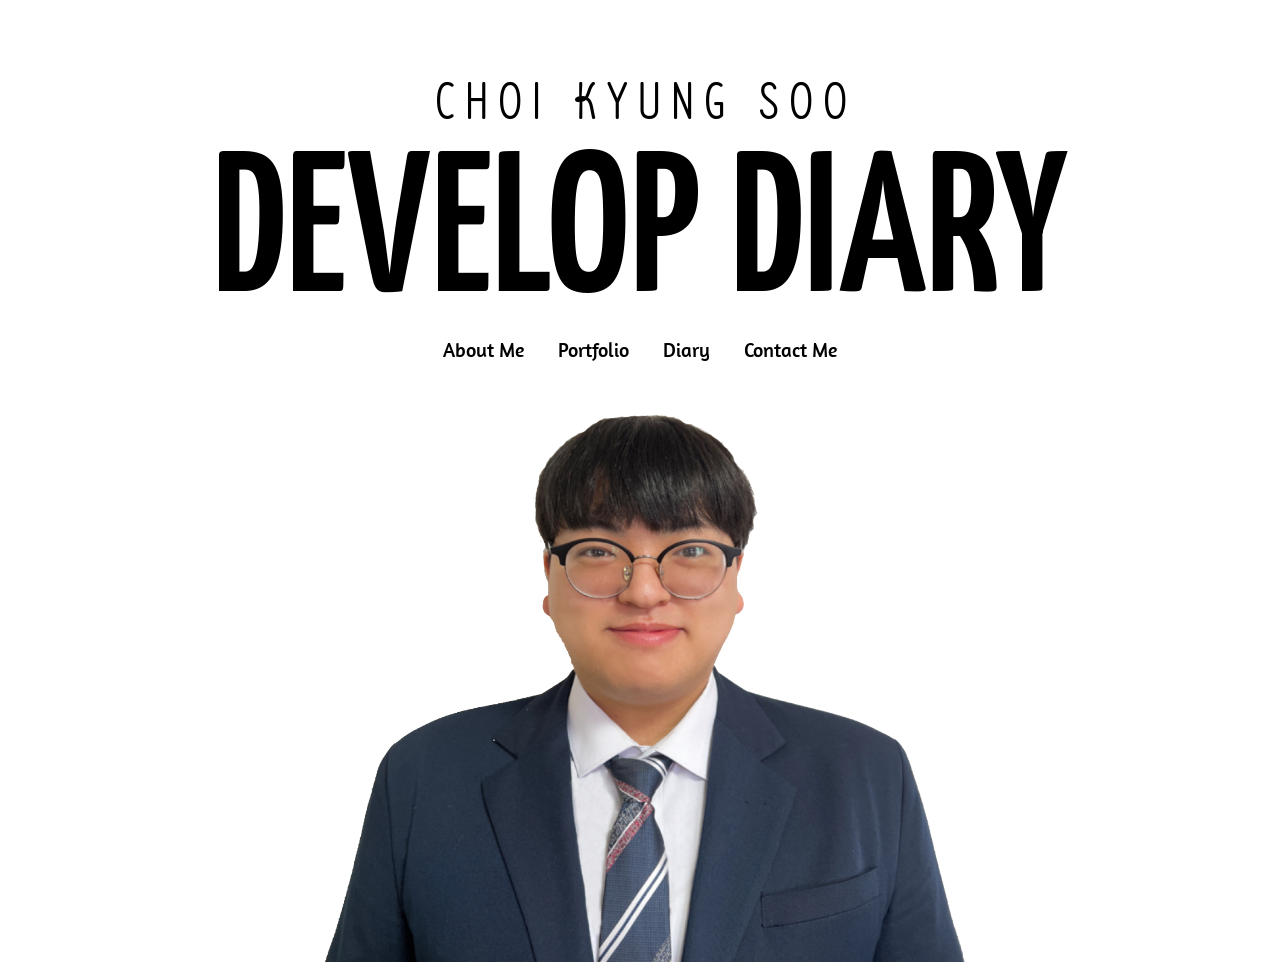
<file: index.html>
<!DOCTYPE html>
<html lang="en">
<head>
    <meta charset="UTF-8">
    <meta name="viewport" content="width=device-width, inital-scale = 1.0">
    <meta http-equiv="X-UA-Compatible" content="IE=edge">
    <meta name="viewport" content="width=device-width, initial-scale=1.0">
    <script src="JQuery/jquery-3.6.0.js"></script>
    <script src="JQuery/jquery.js"></script>
    <script src="JavaScript/main.js"></script>
    <link type="text/css" rel="stylesheet" href="CSS/main.css">
    <title>DEVELOP DIARY</title>
</head>
<body onload="init()">
    <header> 
        <a href="index.html"><h3 id ="subtitle">C H O I &nbsp;  K Y U N G &nbsp;  S O O</h3>
        <h1 id ="title">DEVELOP DIARY</h1></a>
    </header>
    <nav id="menubar">
        <ul> 
            <li><a href="#">About Me</a></li>
            <li><a href="#">Portfolio</a></li>
            <li><a href="#">Diary</a></li>
            <li><a href="#">Contact Me</a></li>
        </ul>
    </nav> 
    <section>
        <img id="mainProfile" src="Images/mainProfile.png">
    </section>
</body>
</html>
</file>
<file: CSS/main.css>
/* 폰트 설정 */
@font-face {
    font-family: 'YanoneKaffeesatz_Bold';
    src: url("../Fonts/YanoneKaffeesatz-SemiBold.ttf");
}

@font-face {
    font-family: 'ZenLoop_Regular';
    src: url("../Fonts/ZenLoop-Regular.ttf");
}

@font-face {
    font-family: 'Amaranth_Regular';
    src: url("../Fonts/Amaranth-Regular.ttf");
}

/* 모든 a태그는 밑줄이나 파란색 색깔이 없도록 */
a{
    text-decoration: none;
    color: black;
}

/* 소제목 */
#subtitle{
    display: none;
    font-size: 50px;
    font-family: 'ZenLoop_Regular';
    text-align: center;
    margin-top: 6%;
    margin-bottom: 0%;
}

/* 제목 */
#title{
    display: none;
    font-size: 200px;
    font-family: 'YanoneKaffeesatz_Bold';
    text-align: center;
    margin-top: 0.5%;
    margin-bottom: 0%;
}

/* 메뉴바 */
#menubar {
    display: none;
    margin: 0;
    padding: 0;
}
#menubar ul {
    width: 100%;
    margin: 0;
    padding: 0;
    text-align: center;
}

#menubar ul li {
    display: inline-block;
    list-style-type: none;
    padding: 0px 15px;
}

#menubar ul li a {
    color: black;
    font-family: 'Amaranth_Regular';
    font-size: 20px;
    text-decoration: none;
}

#menubar ul li a:hover{
    text-underline-position: under;
    text-decoration: underline;
}

#mainProfile{
    position: relative;
    animation: fadeInUp 1s;
    width: 650px;
    height: 600px;
}

section{
    text-align: center;
}

/* 위로 올라가는 애니메이션 */
@keyframes fadeInUp {
    0% {
        opacity: 0;
        transform: translate3d(0, 100%, 0);
    }
    to {
        opacity: 1;
        transform: translateZ(0);
    }
}



/* 크기 조절 시 맞추기 */

/* 크기가 작은 컴퓨터들과 휴대폰을 위한 사이즈 */
@media  screen and (max-width: 889px){
    #subtitle{
        font-size: 20px;
    }

    #title{
        font-size: 130px;
    }
}
@media  screen and (max-width: 657px){
    #mainProfile{
        width: 550px;
        height: 500px;
    }
}
@media  screen and (max-width: 572px){
    #menubar ul li {
        display: block;
        text-align: center;
        list-style-type: none;
        padding: 0px 15px;
    }

    #mainProfile{
        width: 350px;
        height: 300px;
    }
}
</file>
